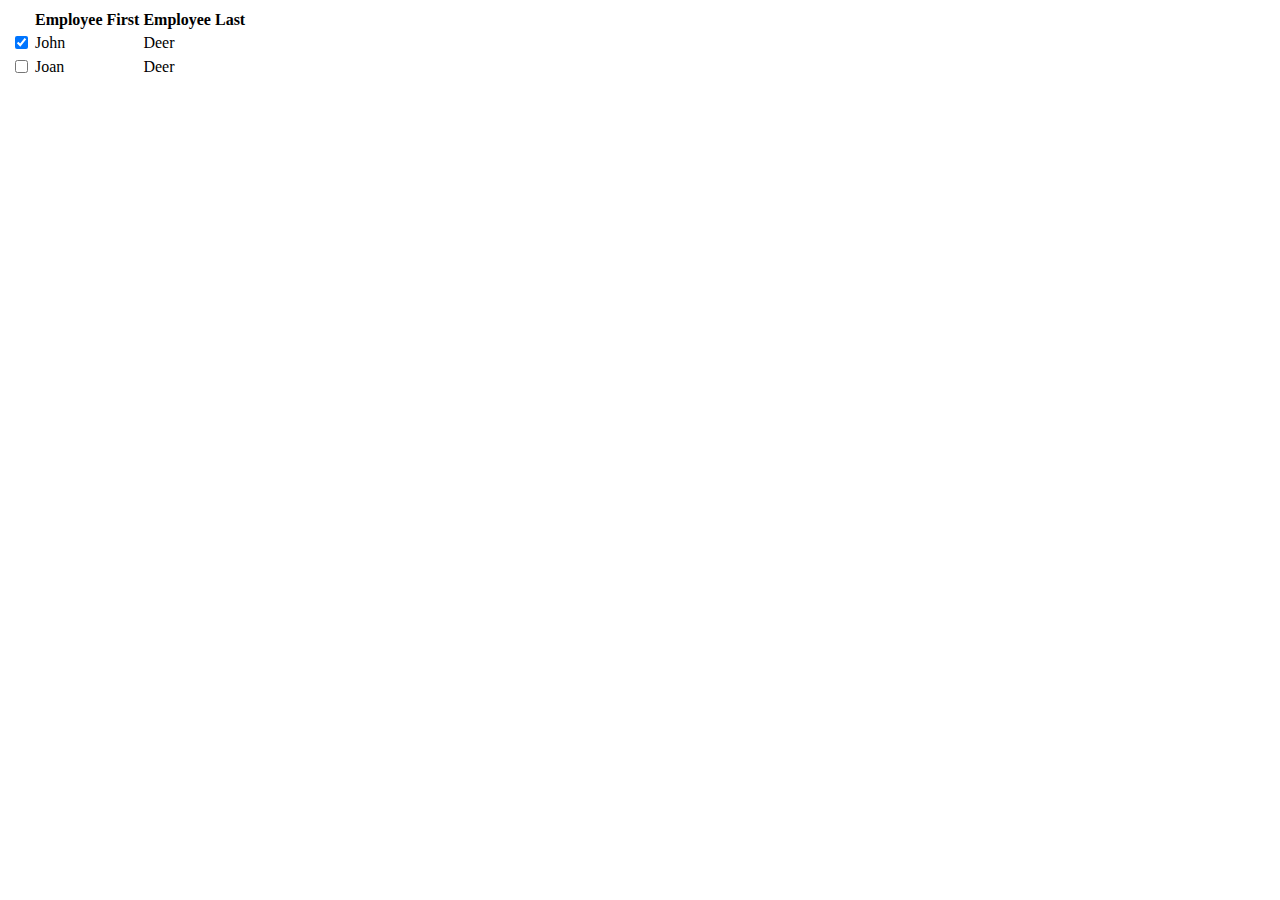
<file: Design web application functionality for a table with checkboxes/index.html>
<!DOCTYPE html>
<html lang="en">
<head>
    <meta charset="UTF-8">
    <meta name="viewport" content="width=device-width, initial-scale=1.0">
    <title>Document</title>
    
    <link rel="stylesheet" href="style.css">
    <script src="./index.js" async></script>
</head>
<body>
    <div id="main">
        <table>
            <tr>
                <th></th>
                <th>Employee First</th>
                <th>Employee Last</th>
            </tr>
            <tr>
                <th>
                    <input type="checkbox" name="" id="" checked>
                </th>
                <td>John</td>
                <td>Deer</td>
            </tr>
            <tr>
                <th>
                    <input type="checkbox" name="" id="">
                </th>
                <td>Joan</td>
                <td>Deer</td>
            </tr>
        </table>
    </div>
</body>
</html>
</file>
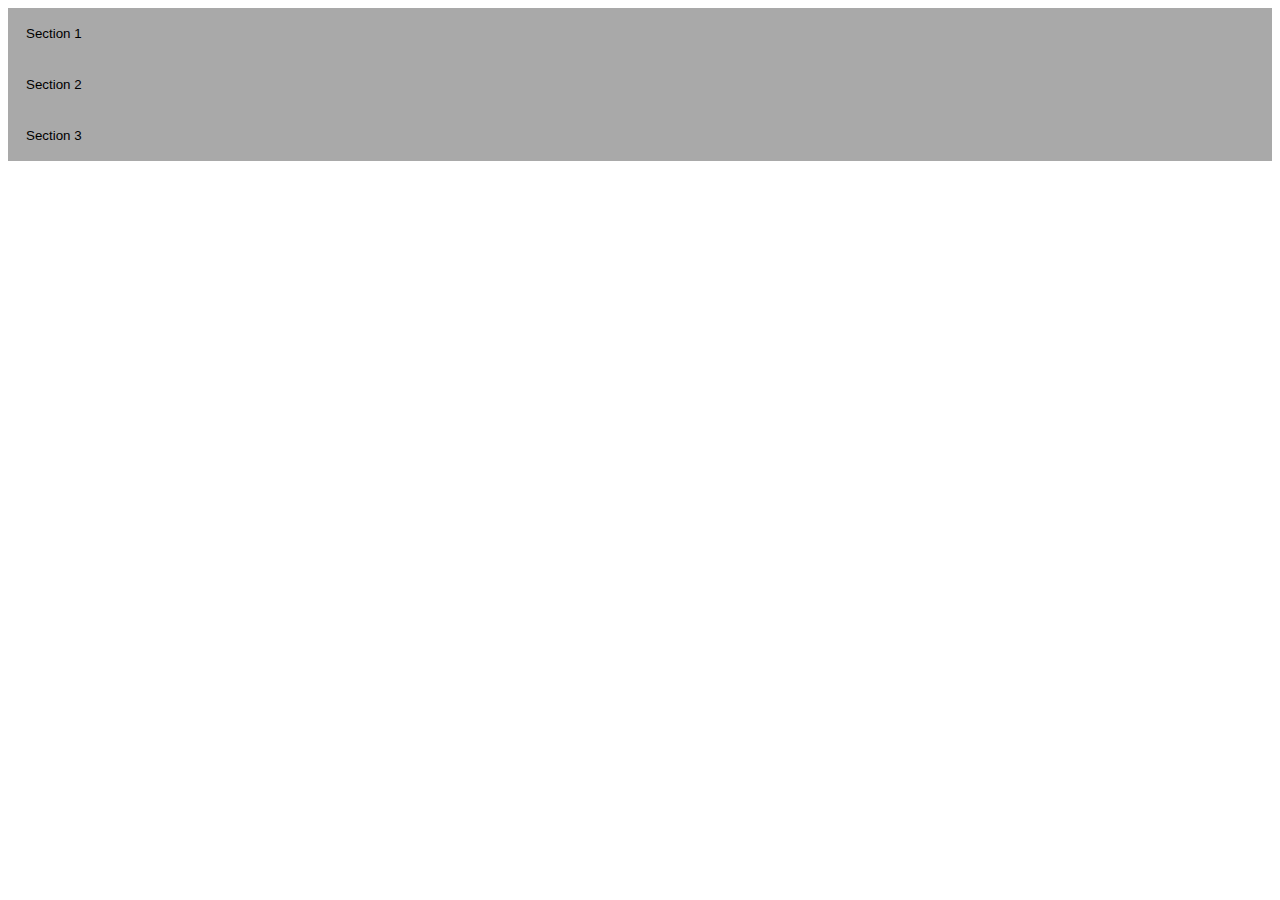
<file: Make an accordion where when clicked, text expands from it and when another item is clicked, the first one collapses and the second one expands/index.html>
<!DOCTYPE html>
<html lang="en">
<head>
    <meta charset="UTF-8">
    <meta name="viewport" content="width=device-width, initial-scale=1.0">
    <title>Document</title>
    
    <link rel="stylesheet" href="style.css">
    <script src="./index.js" async></script>
</head>
<body>
    <button class="accordian">Section 1</button>
    <div class="panel">
        <p>Lorem ipsum 123</p>
    </div>
    <button class="accordian">Section 2</button>
    <div class="panel">
        <p>Lorem ipsum 456</p>
    </div>
    <button class="accordian">Section 3</button>
    <div class="panel">
        <p>Lorem ipsum 789</p>
    </div>

    

</body>
</html>
</file>
<file: Design web application functionality for a table with checkboxes/style.css>
p {
    color: red;
}
</file>
<file: Make an accordion where when clicked, text expands from it and when another item is clicked, the first one collapses and the second one expands/style.css>
.accordian {
    width: 100%;
    background-color: darkgrey;
    
    cursor: pointer;
    padding: 18px;
    text-align: left;
    border:none;
    outline:none;

    transition: 0.4s;
}
.active, .accordian:hover {
    background-color: grey;
}
.panel {
    padding: 0 18px;
    background-color: white;
    overflow: hidden;
    max-height: 0px;
    transition: max-height 0.2s ease-out;
}
</file>
